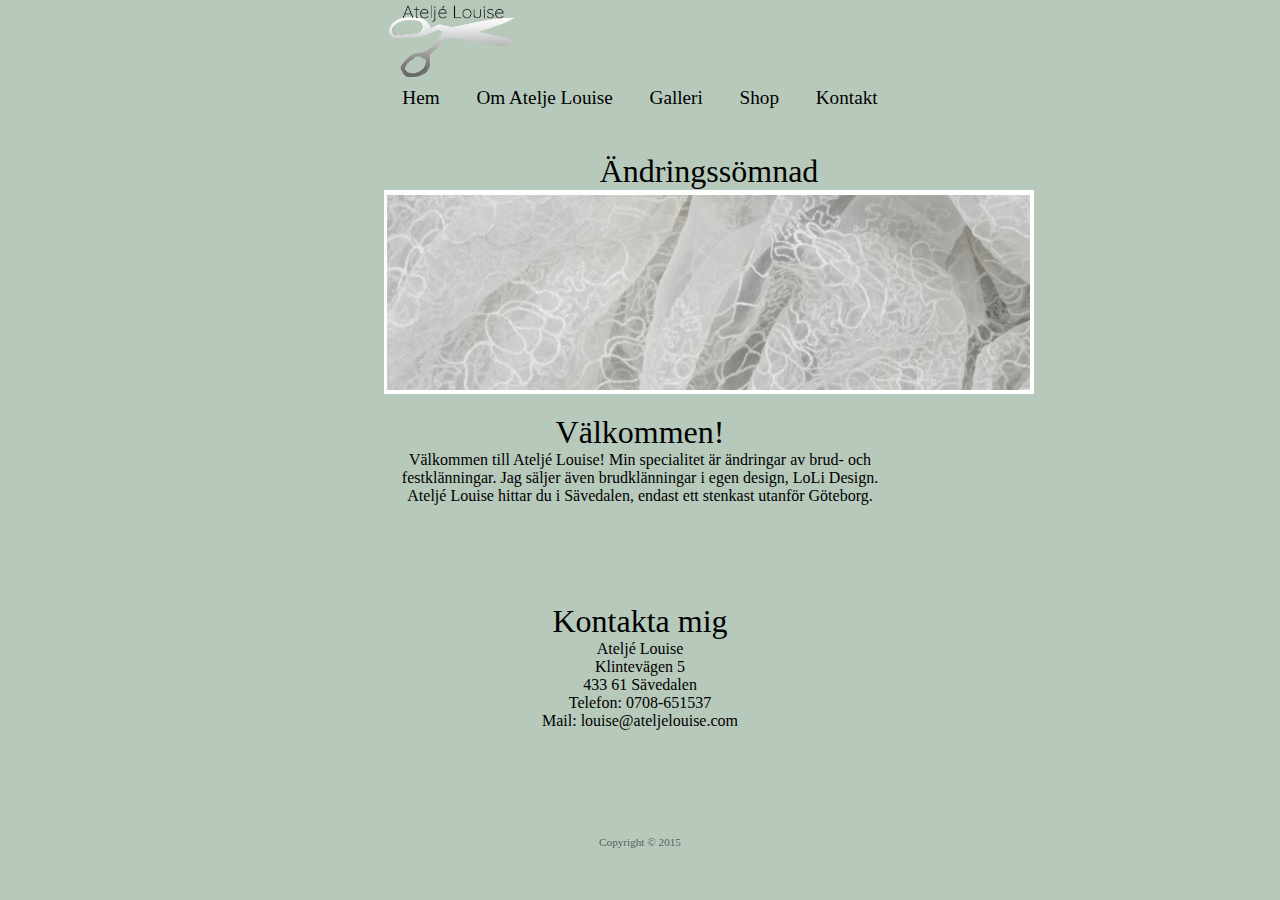
<file: index.html>
<!DOCTYPE html>
<html lang="en">
<head>
    <meta charset="UTF-8">
    <meta http-equiv="X-UA-Compatible" content="IE=edge">
    <meta name="viewport" content="width=device-width, initial-scale=1.0">
    <title>Document</title>
    <link href="https://fonts.googleapis.com/icon?family=Material+Icons" rel="stylesheet">
    <link rel="stylesheet" href="css/style.css">

</head>

<body class="wrapper1">
    <header class="nav">

        <a href="index.html"><img src="img/Untitled-1-Recovered.psd.slutgiltiga.png" alt="Logga"></a>
        
        <div id="menu-buttom">
            <span class="material-icons">menu</span>
        </div>
        <nav class="menu">
            <a href="index.html">Hem</a>

            <a href="omateljelouise.html">Om Atelje Louise</a>

            <a href="galleri.html">Galleri</a>

            <a href="shop.html">Shop</a>

            <a href="kontakt.html">Kontakt</a>
        </nav>
        <div class="fade-layer"></div>
    </header>

    <div class="indexdiv1">
        <article>Ändringssömnad</article>


        <img src="img/Skärmklipp.JPG" alt="Bild på en tygbit">
    </div>
    <div class="indexarticle1">
        <p>Välkommen!</p>

        <article>
            Välkommen till Ateljé Louise!

            Min specialitet är ändringar av brud- och festklänningar. 

            Jag säljer även brudklänningar i egen design, LoLi Design.
        </article>
        <article>
            Ateljé Louise hittar du i Sävedalen, endast ett stenkast utanför Göteborg.
        </article>
    </div>
    <div class="indexdiv2">
        <p>Kontakta mig</p>
        <article>
            Ateljé Louise
        </article>
        <article>
            Klintevägen 5
        </article>
        <article>
            433 61 Sävedalen
        </article>
        <article>
            Telefon: 0708-651537
        </article>
        <article>
            Mail: louise@ateljelouise.com
        </article>
        </article>
    </div>
    <footer class="footer">
        Copyright © 2015 
    </footer>
    <script src="js/main.js"></script>
    
</body>
</html>
</file>
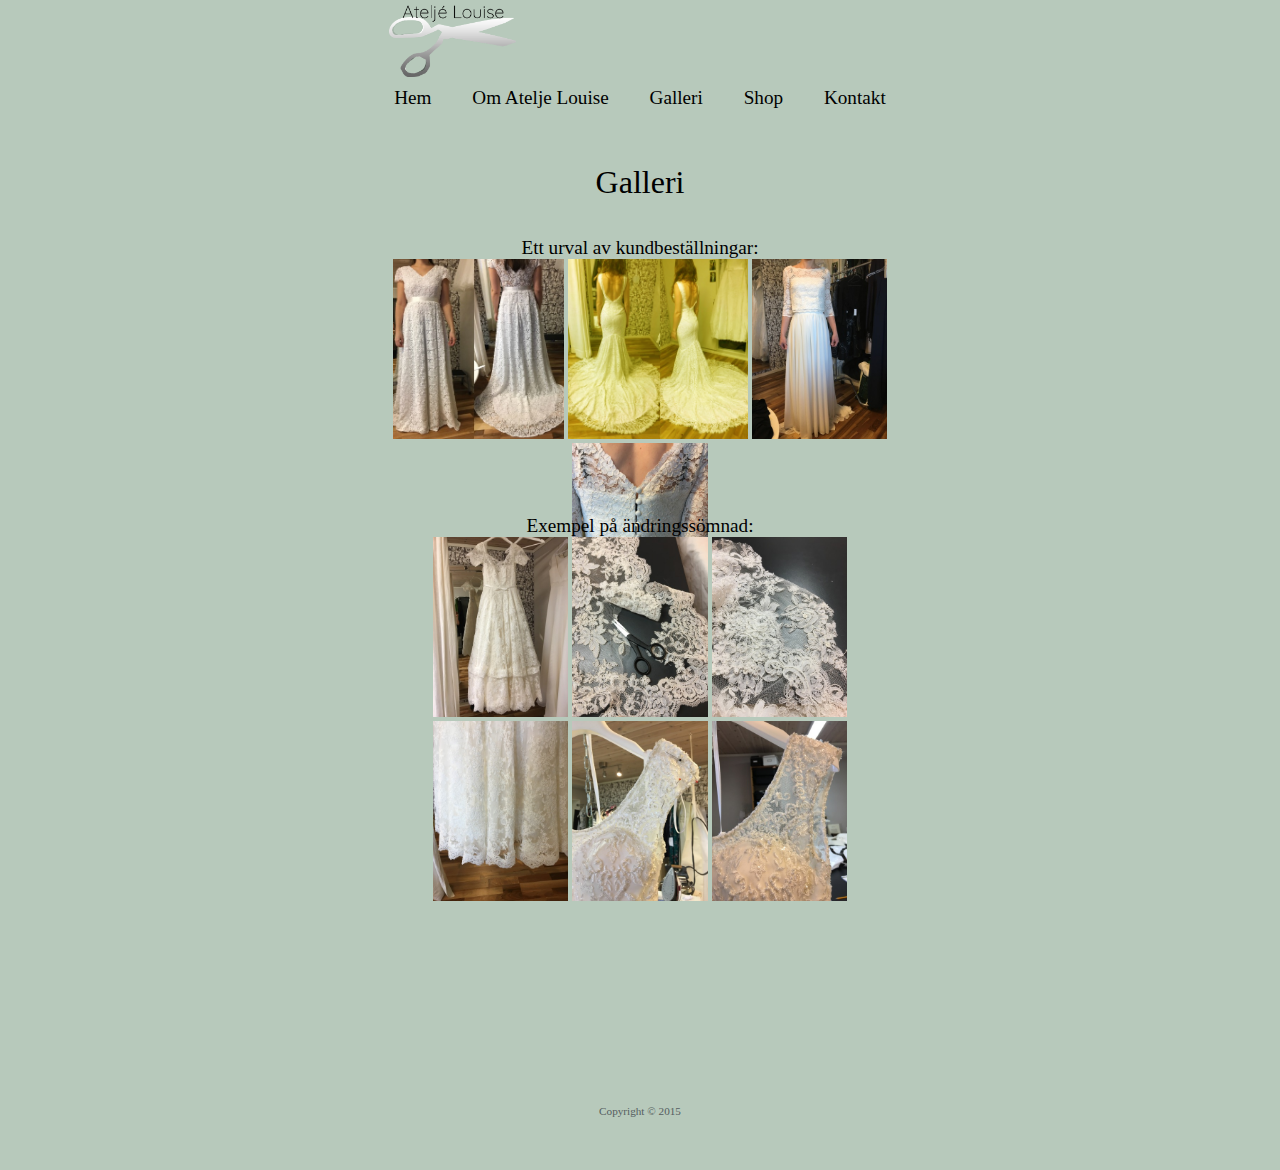
<file: galleri.html>
<!DOCTYPE html>
<html lang="en">
<head>
    <meta charset="UTF-8">
    <meta http-equiv="X-UA-Compatible" content="IE=edge">
    <meta name="viewport" content="width=device-width, initial-scale=1.0">
    <title>Document</title>
    <link href="https://fonts.googleapis.com/icon?family=Material+Icons" rel="stylesheet">
    <link rel="stylesheet" href="css/style.css">
    
</head>
<body class="wrapper3">

    <header class="nav">

        <a href="index.html"><img src="img/Untitled-1-Recovered.psd.slutgiltiga.png" alt="Logga"></a>
        
        <div id="menu-buttom">
            <span class="material-icons">menu</span>
        </div>
        <nav class="menu">
            <a href="index.html">Hem</a>
            <br>
            <a href="omateljelouise.html">Om Atelje Louise</a>
            <br>
            <a href="galleri.html">Galleri</a>
            <br>
            <a href="shop.html">Shop</a>
            <br>
            <a href="kontakt.html">Kontakt</a>
        </nav>
        <div class="fade-layer"></div>
    </header>
    
    <div class="ForstaBildPartiet">
        <h1>
            Galleri
        </h1>
        <br>
        <br>
        <p>
            Ett urval av kundbeställningar:
        </p>
        <img src="img/ForstaBild-ag6QJ.jpg" alt="Klänning på en kund">
        <img src="img/AndraBildTillHögerphotoshopad-6tKuH.png" alt="Klänning på en kund">
        <img class="Undrebilder" src="img/UnderForstaBild-KsM96.jpg" alt="Klänning på en kund">
        <img class="Undrebilder" src="img/UnderAndraBild-mlD0Y.jpg" alt="Klänning på en kund">
    </div>

    <div class="AndraBildPartiet">
        <p>
            Exempel på ändringssömnad:
        </p>
        <img src="img/ForstaBildPåAndraPartiet-UNr86.jpg" alt="Klänning">
        <img src="img/AndraBildAndraPartiet-g9yWf.jpg" alt="Tygbit">
        <img src="img/TredjeBildAndraPartiet-NJ9J8.jpg" alt="Tygbit">
        <img src="img/FjardeBildAndraPartiet-ogBeF.jpg" alt="Botten av en klänning">
        <img src="img/FemteBildAndraPartiet-vNlUA.jpg" alt="Toppen av en klänning">
        <img src="img/SjatteBildAndraPartiet-S3Xk0.jpg" alt="Toppen av en klänning">
    </div>

    <footer>
        Copyright © 2015 
    </footer>
    <script src="js/main.js"></script>
</body>
</html>
</file>
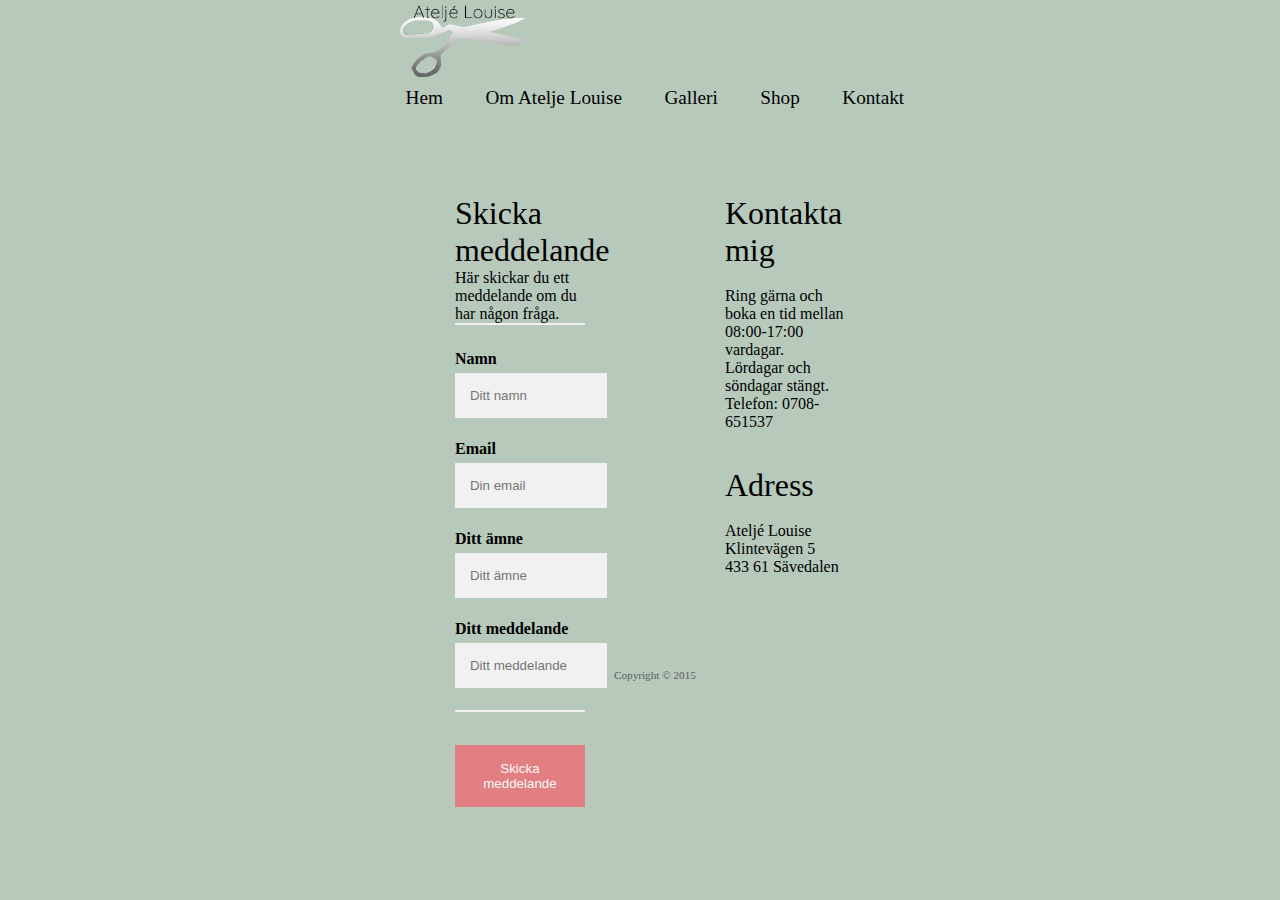
<file: kontakt.html>
<!DOCTYPE html>
<html lang="en">
<head>
    <meta charset="UTF-8">
    <meta http-equiv="X-UA-Compatible" content="IE=edge">
    <meta name="viewport" content="width=device-width, initial-scale=1.0">
    <title>Document</title>
    <link href="https://fonts.googleapis.com/icon?family=Material+Icons" rel="stylesheet">
    <link rel="stylesheet" href="css/style.css">
    
</head>
<body class="wrapper5">
    
    <header class="nav">

        <a href="index.html"><img src="img/Untitled-1-Recovered.psd.slutgiltiga.png" alt="Logga"></a>
        
        <div id="menu-buttom">
            <span class="material-icons">menu</span>
        </div>
        <nav class="menu">
            <a href="index.html">Hem</a>
            <br>
            <a href="omateljelouise.html">Om Atelje Louise</a>
            <br>
            <a href="galleri.html">Galleri</a>
            <br>
            <a href="shop.html">Shop</a>
            <br>
            <a href="kontakt.html">Kontakt</a>
        </nav>
        <div class="fade-layer"></div>
    </header>

    <form action="action_page.php">
        <div class="skrivmeddalande">
          <h1>Skicka meddelande</h1>
          <p>Här skickar du ett meddelande om du har någon fråga.</p>
          <hr>
      
          <label for="namn"><b>Namn</b></label>
          <input type="text" placeholder="Ditt namn" name="namn" id="namn" required>
      
          <label for="email"><b>Email</b></label>
          <input type="email" placeholder="Din email" name="email" id="email" required>
      
          <label for="topic"><b>Ditt ämne</b></label>
          <input type="topic" placeholder="Ditt ämne" name="topic" id="topic" required>

          <label for="meddelande"><b>Ditt meddelande</b></label>
          <input type="meddelande" placeholder="Ditt meddelande" name="meddelande" id="meddalande" required>
          <hr>
      
          <button type="submit" class="skickameddelande">Skicka meddelande</button>
        </div>
      
      </form>

    <article class="kontaktamig">
        <h1>
            Kontakta mig
        </h1>    
        <br>
        <p>
            Ring gärna och boka en tid mellan 08:00-17:00 vardagar.
            <br>
            Lördagar och söndagar stängt.
            <br>
            Telefon: 0708-651537
        </p>
        <br>
        <br>
        <h1>
            Adress
        </h1>
        <br>
        <p>
            Ateljé Louise
            <br>
            Klintevägen 5
            <br>
            433 61 Sävedalen
        </p>
    </article>

    <footer>
        Copyright © 2015 
    </footer>

    <script src="js/main.js"></script>
</body>
</html>
</file>
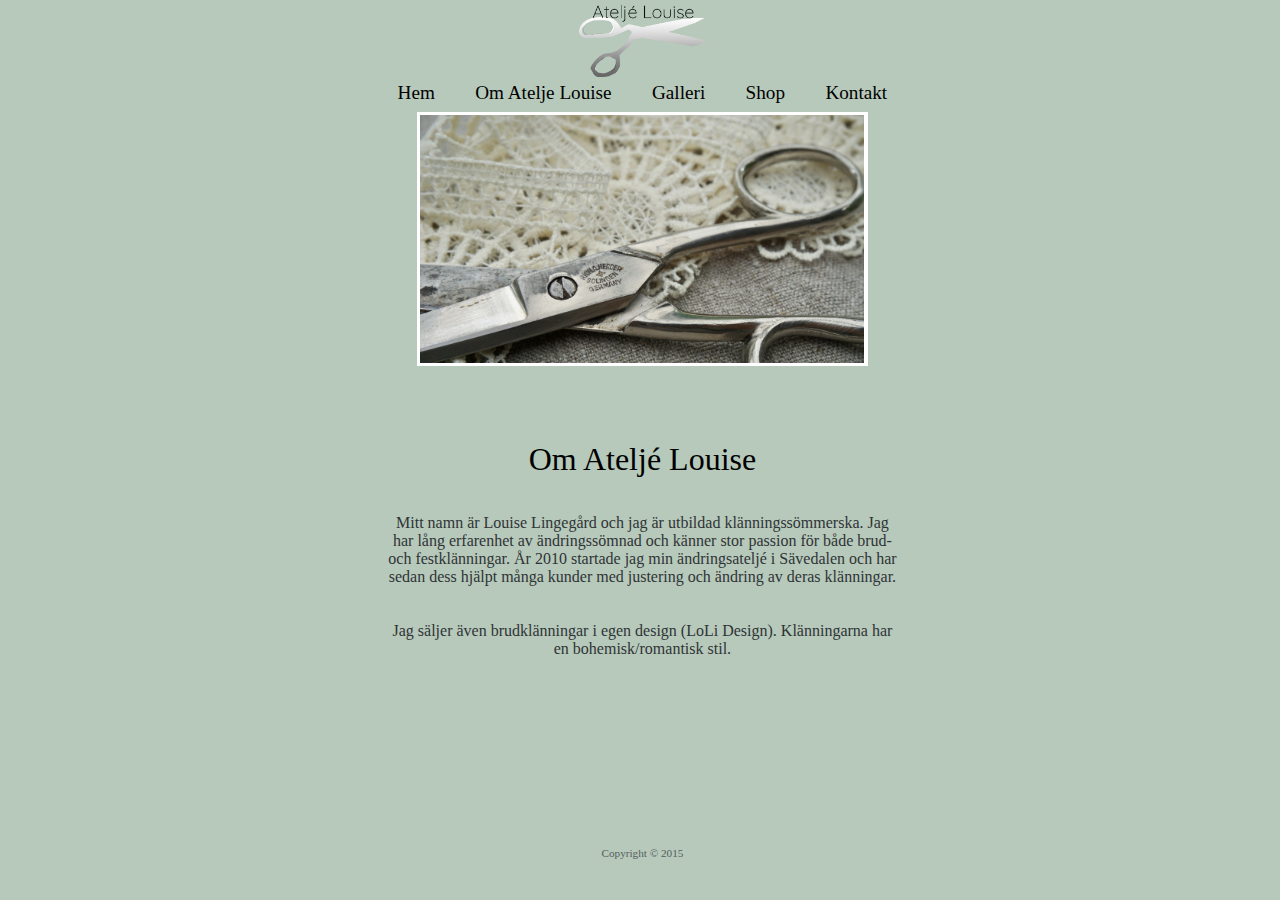
<file: omateljelouise.html>
<!DOCTYPE html>
<html lang="en">
<head>
    <meta charset="UTF-8">
    <meta http-equiv="X-UA-Compatible" content="IE=edge">
    <meta name="viewport" content="width=device-width, initial-scale=1.0">
    <title>Document</title>
    <link href="https://fonts.googleapis.com/icon?family=Material+Icons" rel="stylesheet">
    <link rel="stylesheet" href="css/style.css">
    
</head>
<body class="wrapper2">
    <header class="nav">

        <a href="index.html"><img src="img/Untitled-1-Recovered.psd.slutgiltiga.png" alt="Logga"></a>
        
        <div id="menu-buttom">
            <span class="material-icons">menu</span>
        </div>
        <nav class="menu">
            <a href="index.html">Hem</a>
            <br>
            <a href="omateljelouise.html">Om Atelje Louise</a>
            <br>
            <a href="galleri.html">Galleri</a>
            <br>
            <a href="shop.html">Shop</a>
            <br>
            <a href="kontakt.html">Kontakt</a>
        </nav>
        <div class="fade-layer"></div>
    </header>
    
    <img class="saxbild" src="img/Skärmklipp.PNG" alt="Bild på en sax">

    <article>
        <p class="titelOmAteljeLouise">
            Om Ateljé Louise
        </p>
        <br>
        <br>
        <p>
            Mitt namn är Louise Lingegård och jag är utbildad klänningssömmerska. Jag har lång erfarenhet av ändringssömnad och känner stor passion för både brud- och festklänningar. År 2010 startade jag min ändringsateljé i Sävedalen och har sedan dess hjälpt många kunder med justering och ändring av deras klänningar.
        </p>
        <br>
        <br>
        <p>
            Jag säljer även brudklänningar i egen design (LoLi Design). Klänningarna har en bohemisk/romantisk stil.
        </p>
    </article>

    <footer>
        Copyright © 2015 
    </footer>
    <script src="js/main.js"></script>
</body>
</html>
</file>
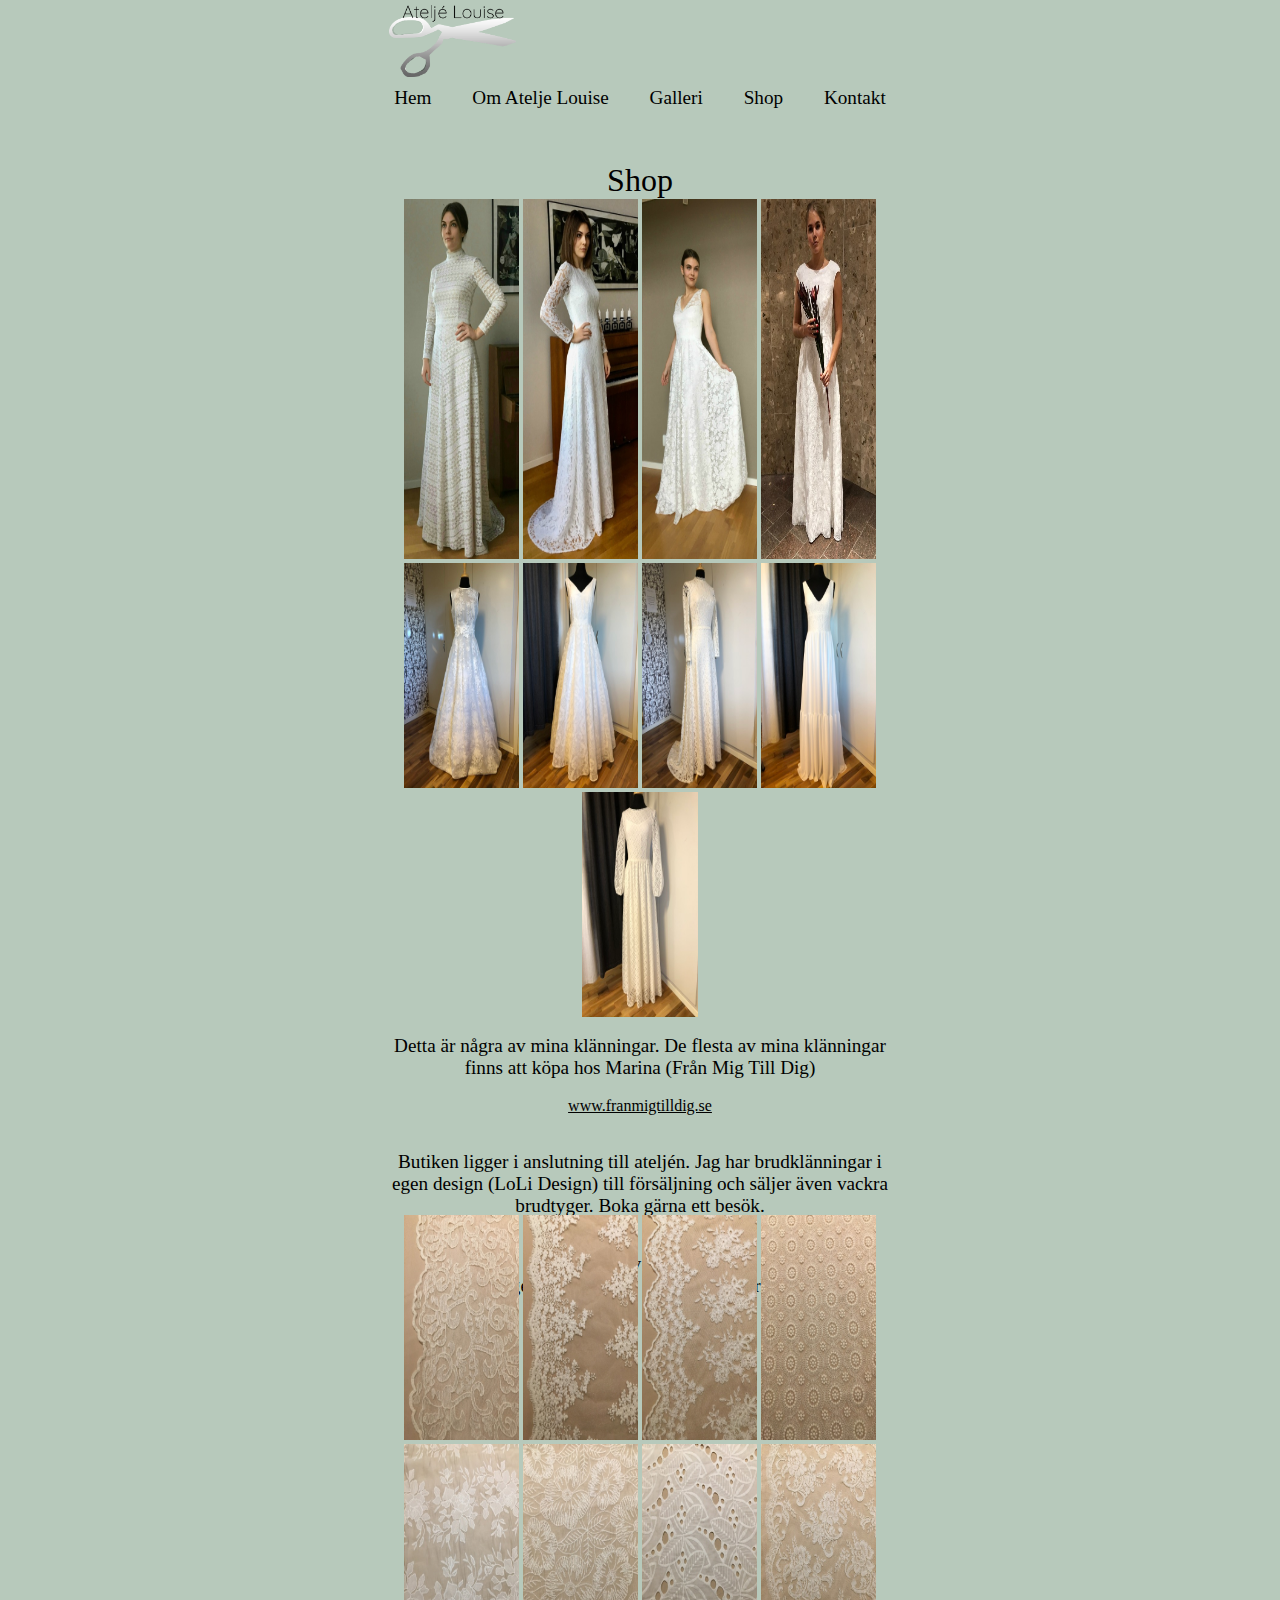
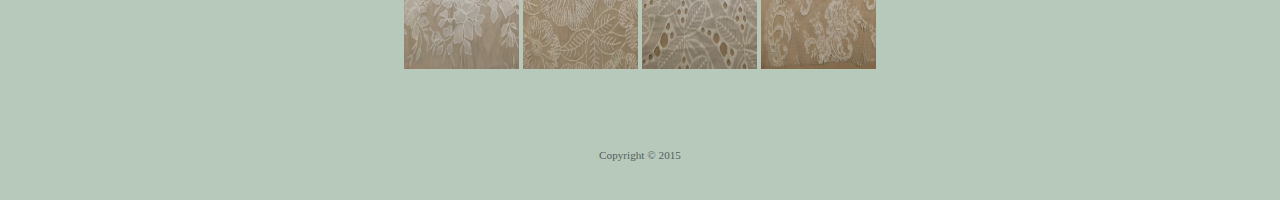
<file: shop.html>
<!DOCTYPE html>
<html lang="en">
<head>
    <meta charset="UTF-8">
    <meta http-equiv="X-UA-Compatible" content="IE=edge">
    <meta name="viewport" content="width=device-width, initial-scale=1.0">
    <title>Document</title>
    <link href="https://fonts.googleapis.com/icon?family=Material+Icons" rel="stylesheet">
    <link rel="stylesheet" href="css/style.css">

</head>
<body class="wrapper4">
    <header class="nav">

        <a href="index.html"><img src="img/Untitled-1-Recovered.psd.slutgiltiga.png" alt="Logga"></a>
        
        <div id="menu-buttom">
            <span class="material-icons">menu</span>
        </div>
        <nav class="menu">
            <a href="index.html">Hem</a>
            <br>
            <a href="omateljelouise.html">Om Atelje Louise</a>
            <br>
            <a href="galleri.html">Galleri</a>
            <br>
            <a href="shop.html">Shop</a>
            <br>
            <a href="kontakt.html">Kontakt</a>
        </nav>
        <div class="fade-layer"></div>
    </header>

    <div class="div1shop">
        <h1 class="shoptitel">
            Shop 
        </h1>    
        <img class="ovrebilder" src="img/forstabildshop-CcuKp.jpg" alt="Klänning">
        <img class="ovrebilder" src="img/andrabildshop-b02l1.jpg" alt="Klänning">
        <img class="ovrebilder" src="img/tredjebildshop-FRLP3.jpg" alt="Klänning">
        <img class="ovrebilder" src="img/femtebildshop-IIDVn.jpg" alt="Klänning">
        <img class="undrebilder" src="img/sjattebildshop-FwoRr.jpg" alt="Klänning">
        <img class="undrebilder" src="img/niondebildshop-9BI0i.jpg" alt="Klänning">
        <img class="undrebilder" src="img/tiondebildshop-4m2ZJ.jpg" alt="Klänning">
        <img class="undrebilder" src="img/elftebildshop-HoNS8.jpg" alt="Klänning">
        <img class="undrebilder" src="img/tolftebildshop-XtjWG.jpg" alt="Klänning">
    </div>

    <article>
        <p class="övretextshopsida">
            Detta är några av mina klänningar. De flesta av mina klänningar finns att köpa hos Marina (Från Mig Till Dig)
        </p>
        <br>
        <a href="https://www.franmigtilldig.se/">www.franmigtilldig.se</a>
        <br>
        <br>
        <p class="undretextshopsida">
            Butiken ligger i anslutning till ateljén. Jag har brudklänningar i egen design (LoLi Design) till försäljning och säljer även vackra brudtyger. Boka gärna ett besök.
        </p>
        <br>
        <br>
        <p class="urvaltyger">
            Ett urval av mina tyger
            <br>
            (tygerna ligger mot ett mörkt underlag) 
        </p>
    </article>
    <div class="div2shop">
        <img src="img/andradivbildettshop-beA96.jpg" alt="Tygmönster">
        <img src="img/andradivbildtvåshop-17TsQ.jpg" alt="Tygmönster">
        <img src="img/andradivbildtreshop-MjYNn.jpg" alt="Tygmönster">
        <img src="img/andradivbildfyrashop-Ai0dy.jpg" alt="Tygmönster">
        <img src="img/andradivbildfemshop-wwGqh.jpg" alt="Tygmönster">
        <img src="img/andradivbildsexshop-6fp3p.jpg" alt="Tygmönster">
        <img src="img/andradivbildsjushop-XqW2K.jpg" alt="Tygmönster">
        <img src="img/andradivbildattashop-ITamL.jpg" alt="Tygmönster">
    </div>
    <footer>
        Copyright © 2015 
    </footer>
    <script src="js/main.js"></script>
</body>
</html>
</file>
<file: css/style.css>
*{
    margin: 0%;
}

@media screen and (min-width: 768px) {

    .wrapper1 {
        display: grid;
        grid-template-areas: 
        '.. na na ..'
        '.. d1 d1 ..'
        '.. d2 d2 ..'
        '.. d3 d3 ..'
        '.. fo fo ..'
        ;
        grid-template-columns: 30% 20% 20% 30%;
        grid-template-rows: 17% 29% 21% 24% 5%;
        background-color: rgba(183,201,187);
        height: 100vh;
    }

    .nav {
        grid-area: na;
    }

    .nav img {
        margin: 5px;
        height: 8vh;
    }

    .nav a {
        text-decoration: none;
        color: black;
        font-family: Garamond;
        font-weight: 100;
        font-size: 120%;
    }

    .menu {
        display: flex;
        align-self: center;
        justify-content: space-around;
    }

    .indexdiv1 {
        grid-area: d1;
        text-align: center;
        display: block;
        margin-right: auto;
        margin-left: auto;
    }

    .indexdiv1 img{
        display: flex;

    }

    .indexdiv1 article{
        font-size: 200%;
        font-family: Cambria;
    }

    .indexarticle1 {
        grid-area: d2;
        font-family: Cambria;
        text-align: center;
        display: block;
        margin-right: auto;
        margin-left: auto;
    }

    .indexarticle1 p {
        font-size: 200%;
        font-family: Cambria;
    }

    .indexdiv2 {
        grid-area: d3;
        font-family: Cambria;
        text-align: center;
        display: block;
        margin-right: auto;
        margin-left: auto;
    }

    .indexdiv2 p {
        font-size: 200%;
        font-family: Cambria;
    }

    .wrapper1 footer {
        grid-area: fo;
        display: flex;
        align-self: center;
        justify-self: center;
        font-size: 70%;
        color: rgba(85,93,96);
    }

    .wrapper2 {
        display: grid;
        background-color: rgba(183,201,187);
        grid-template-areas: 
        '.. na ..'
        '.. im ..'
        '.. ar ..'
        '.. fo ..'
        ;
        grid-template-columns: 30% 40% 30%;
        grid-template-rows: 7% 39% 44% 10%;
        width: 99.6vw;
        height: 98vh;
        grid-gap: 5px;
    }

    .nav {
        grid-area: na;
    }

    .nav img {
        margin: 5px;
        height: 8vh;
    }

    .nav a {
        text-decoration: none;
        color: black;
        font-family: Garamond;
        font-weight: 100;
        font-size: 120%;
    }

    .menu {
        display: flex;
        align-self: center;
        justify-content: space-around;
    }
    

    .wrapper2 img {
        grid-area: im;
        margin: 5%;
        display: flex;
        align-self: center;
        justify-self: center;
    }

    .wrapper2 article {
        grid-area: ar;
        margin: 5%;
        color: rgb(47, 52, 54);
        font-family: Cambria;
        text-align: center;
        display: block;
        margin-right: auto;
        margin-left: auto;
    }

    .titelOmAteljeLouise {
        font-size: 200%;
        color: black;
    }

    .wrapper2 footer {
        grid-area: fo;
        display: flex;
        align-self: center;
        justify-self: center;
        font-size: 70%;
        color: rgba(85,93,96);
    }

    .material-icons {
        display: none;
    }

    .wrapper3 {
        display: grid;
        grid-template-areas: 
        '.. na na na na ..'
        '.. d1 d1 d1 d1 ..'
        '.. d2 d2 d2 d2 ..'
        '.. fo fo fo fo ..'
        ;
        grid-template-columns: 30% 10% 10% 10% 10% 30%;
        grid-template-rows: 14% 30% 46% 10%;
        height: 130vh;
        width: 100vw;
        background-color: rgba(183,201,187);
    }

    .nav {
        grid-area: na;
    }

    .nav img {
        margin: 5px;
        height: 8vh;
    }

    .nav a {
        text-decoration: none;
        color: black;
        font-family: Garamond;
        font-weight: 100;
        font-size: 120%;
    }

    .menu {
        display: flex;
        align-self: center;
        justify-content: space-around;
    }

    .ForstaBildPartiet {
        grid-area: d1;
        font-family: Cambria;
        font-weight: 100;
        text-align: center;
        display: block;
        margin-right: auto;
        margin-left: auto;
    }

    .ForstaBildPartiet p {
        font-size: 120%;
    }

    .ForstaBildPartiet img {
        height: 20vh;

    }

    .ForstaBildPartiet h1 {
        font-weight: 100;
        font-family: Cambria;
    }

    .AndraBildPartiet {
        grid-area: d2;
        font-family: Cambria;
        font-weight: 100;
        text-align: center;
        display: block;
        margin-right: auto;
        margin-left: auto;
    }

    .AndraBildPartiet p {
        font-size: 120%;
    }

    .AndraBildPartiet img {
        height: 20vh;
    }

    .wrapper3 footer {
        grid-area: fo;
        display: flex;
        align-self: center;
        justify-self: center;
        font-size: 70%;
        color: rgba(85,93,96);
    }

    .wrapper4 {
        display: grid;
        grid-template-areas: 
        '.. na na na na ..'
        '.. d1 d1 d1 d1 ..'
        '.. ar ar ar ar ..'
        '.. d2 d2 d2 d2 ..'
        '.. fo fo fo fo ..'
        ;
        grid-template-columns: 30% 10% 10% 10% 10% 30%;
        grid-template-rows: 9% 48.5% 10% 27.5% 5%;
        height: 200vh;
        width: 100vw;
        background-color: rgba(183,201,187);
    }
    
    .nav {
        grid-area: na;
    }

    .nav img {
        margin: 5px;
        height: 8vh;
    }

    .nav a {
        text-decoration: none;
        color: black;
        font-family: Garamond;
        font-weight: 100;
        font-size: 120%;
    }

    .menu {
        display: flex;
        align-self: center;
        justify-content: space-around;
    }

    .div1shop {
        grid-area: d1;
        text-align: center;
        display: block;
        margin-right: auto;
        margin-left: auto;
    }

    .div1shop h1 {
        font-weight: 100;
        font-family: Cambria;
    }

    .ovrebilder {
        height: 40vh;
        width: 9vw;
    }

    .undrebilder {
        height: 25vh;
        width: 9vw;
    }

    .wrapper4 article {
        grid-area: ar;
        text-align: center;
        display: block;
        margin-right: auto;
        margin-left: auto;
    }

    .wrapper4 article a {
        display: flex;
        justify-content: center;
        align-self: center;
        color: black;
    }

    .övretextshopsida {
        font-size: 120%;
        font-family: Cambria;
    }

    .undretextshopsida {
        font-size: 120%;
        font-family: Cambria;
    }

    .urvaltyger {
        font-size: 120%;
        font-family: Cambria;
    }

    .div2shop {
        grid-area: d2;
        text-align: center;
        display: block;
        margin-right: auto;
        margin-left: auto;
    }

    .div2shop img {
        height: 25vh;
        width: 9vw;
    }

    .wrapper4 footer {
        grid-area: fo;
        display: flex;
        align-self: center;
        justify-self: center;
        font-size: 70%;
        color: rgba(85,93,96);
    }

    .wrapper5 {
        display: grid;
        grid-template-areas: 
        '.. na na ..'
        '.. fm ar ..'
        '.. fm ar ..'
        '.. fo fo ..'
        ;
        grid-template-columns: 30% 20% 20% 30%;
        grid-template-rows: 19% 75% 7%;
        height: 67vh;
        width: 97.65vw;
        background-color: rgba(183,201,187);
        grid-gap: 20px;
    }

    .nav {
        grid-area: na;
    }

    .nav img {
        margin: 5px;
        height: 8vh;
    }

    .nav a {
        text-decoration: none;
        color: black;
        font-family: Garamond;
        font-weight: 100;
        font-size: 120%;
    }

    .menu {
        display: flex;
        align-self: center;
        justify-content: space-around;
    }

    .wrapper5 form {
        grid-area: fm;
        margin: 60px;
    }

    .wrapper5 form h1 {
        font-weight: 100;
        font-family: Cambria;
    }

    input[type=text], input[type=email], input[type=topic], input[type=meddelande] {
        width: 94%;
        padding: 15px;
        margin: 5px 0 22px 0;
        display: inline-block;
        border: none;
        background: #f1f1f1;
    }

    input[type=text]:focus, input[type=password]:focus {
        background-color: white;
        outline: none;
    }

    hr {
        border: 1px solid #f1f1f1;
        margin-bottom: 25px;
    }

    .skickameddelande {
        background-color: #E6787C;
        color: white;
        padding: 16px 20px;
        margin: 8px 0;
        border: none;
        cursor: pointer;
        width: 100%;
        opacity: 0.9;
    }

    .kontaktamig {
        grid-area: ar;
        margin: 60px;
    }

    .kontaktamig h1 {
        font-weight: 100;
        font-family: Cambria;
    }

    .wrapper5 footer {
        grid-area: fo;
        display: flex;
        align-self: center;
        justify-self: center;
        font-size: 70%;
        color: rgba(85,93,96);
    }
}


@media screen and (max-width: 768px){

    .wrapper1 {
        display: grid;
        grid-template-areas: 
        'na' 
        'd1'
        'a1'
        'd2'
        'fo';
        grid-template-columns: 100%;
        grid-template-rows: 5.7% 29.3% 22% 36% 7%;
        height: 120vh;
        width: 96.5vw;
        grid-gap: 0px;
        background-color: rgba(183,201,187);
    }

    .nav {
        display: grid;
        grid-template-columns: 90% 10%;
        grid-template-rows: 100%;
        grid-area: na;
        color: white;
        background-color: rgb(20,20,20);
    }

    .nav img {
        align-self: center;
        margin: 7px;
        height: 7vh;
    }

    .nav div {
        align-self: center;
    }

    .indexdiv1 {
        margin: 5%;
        grid-area: d1;
        grid-gap: 5px;
        
    }

    .indexdiv1 img{
        height: 22vh;
        width: 85vw;
    }

    .indexdiv1 article{
        font-size: 200%;
        font-family: Cambria;
    }

    .indexarticle1{
        margin: 5%;
        grid-area: a1;
        font-size: 200%;
        font-family: Cambria;
    }

    .indexarticle1 article{
        font-size: 50%;
        color: rgb(47, 52, 54);
    }

    .indexdiv2 {
        margin: 5%;
        grid-area: d2;
        font-size: 200%;
        font-family: Cambria;
        line-height: 1.0;
    }

    .indexdiv2 article{
        font-size: 50%;
        color: rgb(47, 52, 54);
        line-height: 1.9;
    }

    .menu {
        height: 100vh;
        width: 40vw;
        background: rgba(183,201,187);
        position: fixed;
        top: 0;
        left: -110vw;
        transition: left 0.3s;
        box-shadow: 10px 0px 21px -10px rgba(0,0,0,0.75);
        z-index: 10;
    }

    .menu a {
        display: flex;
        padding: 50px;
    }
    
    .menu a:link {
        color: black;
        text-decoration: none;
    }
    
    .menu a:visited {
        color: black;
        text-decoration: none;
    }
    
    .menu a:hover {
        color: rgb(99,101,100);
    }
    
    .menu-button{
        cursor: pointer;
        display: inline;
        align-self: flex-start;
    }
    
    .menu-button i.material-icons{
        font-size: 2.5rem;
    }
    
    .show{
        left: 0;
    }
    
    .fade-layer{
        position: fixed;
        top: 0;
        left: 0;
        right: 0;
        bottom: 0;
        background-color: rgba(0,0,0,0.5);
        display: none;
        z-index: 5;
    }
    
    .fade-layer.visible{
        display: block;
    }
    
    
    .footer {
        grid-area: fo;
        display: flex;
        align-self: center;
        justify-self: center;
        font-size: 70%;
        color: rgb(47, 52, 54);
    }

    .wrapper2 {
        display: grid;
        background-color: rgba(183,201,187);
        grid-template-areas: 
        'na'
        'im'
        'ar'
        'fo'
        ;
        grid-template-columns: 100%;
        grid-template-rows: 7% 39% 44% 10%;
        width: 100vw;
        height: 98vh;
        grid-gap: 5px;
    }

    .nav {
        display: grid;
        grid-template-columns: 90% 10%;
        grid-template-rows: 100%;
        grid-area: na;
        color: white;
        background-color: rgb(20,20,20);
    }

    .nav img {
        align-self: center;
        margin: 7px;
        height: 7vh;
    }

    .nav div {
        align-self: center;
    }

    .saxbild {
        grid-area: im;
        margin: 26px;
    }

    .wrapper2 article {
        grid-area: ar;
        margin: 5%;
        color: rgb(47, 52, 54);
        font-family: Cambria;
    }

    .titelOmAteljeLouise {
        font-size: 200%;
        color: black;
    }

    .wrapper2 footer {
        grid-area: fo;
        display: flex;
        align-self: center;
        justify-self: center;
        font-size: 70%;
        color: rgba(85,93,96);
    }

    .wrapper3 {
        display: grid;
        background-color: rgba(183,201,187);
        grid-template-areas: 
        'na na na'
        'd1 d1 d1'
        'd2 d2 d2'
        'fo fo fo'
        ;
        grid-template-columns: 33% 33% 33%;
        grid-template-rows: 2.25% 40% 47.75% 10%;
        width: 97.4vw;
        height: 300vh;
        grid-gap: 0px;
    }

    .ForstaBildPartiet {
        grid-area: d1;
        margin: 14px;
    }

    .ForstaBildPartiet img {
        height: 48vh;
        width: 45vw;
    }

    .ForstaBildPartiet h1 {
        font-size: 200%;
        display: flex;
        justify-content: center;
        align-self: center;
        color: black;
        font-family: Cambria;
        font-weight: 100;
    }

    .ForstaBildPartiet p {
        font-family: Cambria;
        color: rgb(47, 52, 54);
    }

    .AndraBildPartiet {
        grid-area: d2;
        margin: 14px;
        font-family: Cambria;
        color: rgb(47, 52, 54);
    }

    .AndraBildPartiet img {
        height: 48vh;
        width: 45vw;
    }

    .wrapper3 footer {
        grid-area: fo;
        display: flex;
        align-self: center;
        justify-self: center;
        font-size: 70%;
        color: rgba(85,93,96);
    }

    .wrapper4 {
        display: grid;
        background-color: rgba(183,201,187);
        grid-template-areas: 
        'na na na na'
        'd1 d1 d1 d1'
        'ar ar ar ar'
        'd2 d2 d2 d2'
        'fo fo fo fo'
        ;
        grid-template-columns: 25% 25% 25% 25%;
        grid-template-rows: 2.05% 40% 14.95% 35% 8%;
        height: 330vh;
        width: 96.5vw;
    }

    .shoptitel {
        font-size: 200%;
        display: flex;
        align-self: center;
        justify-content: center;
        margin: 12px;
        font-family: Cambria;
        color: black;
        font-weight: 100;
    }

    .div1shop {
        grid-area: d1;
        margin: 12px;
    }

    .div1shop img {
        height: 40vh;
        width: 30vw;
    }

    .wrapper4 article {
        grid-area: ar;
        margin: 12px;
        font-family: Cambria;
        color: rgb(47, 52, 54);
    }

    .wrapper4 article a {
        display: flex;
        align-self: center;
        justify-content: center;
        margin: 12px;
    }

    .wrapper4 article a:link {
        color: black;
        text-decoration: none;
    }

    .wrapper4 article a:visited {
        color: black;
        text-decoration: none;
    }

    .wrapper4 article a:hover {
        color: rgb(99,101,100);
    }
    .övretextshopsida {
        font-size: 110%;
        display: flex;
        align-self: center;
        justify-content: center;
    }

    .undretextshopsida {
        font-size: 140%;
        display: flex;
        align-self: center;
        justify-content: center;
    }

    .urvaltyger {
        font-size: 110%;
        display: flex;
        align-self: center;
        justify-content: center;
    }

    .div2shop {
        grid-area: d2;
        margin: 12px;
    }

    .div2shop img {
        height: 40vh;
        width: 30vw;
    }

    .wrapper4 footer {
        grid-area: fo;
        display: flex;
        align-self: center;
        justify-self: center;
        font-size: 70%;
        color: rgba(85,93,96);
        margin: 12px;
    }

    .wrapper5 {
        display: grid;
        background-color: rgba(183,201,187);
        grid-template-areas: 
        'na'
        'a1'
        'a2'
        'fo'
        ;
        grid-template-columns: 100%;
        grid-template-rows: 5% 59% 30% 6%;
        height: 140vh;
        width: 96.4vw;
    }



    input[type=text], input[type=email], input[type=topic], input[type=meddelande] {
        width: 94%;
        padding: 15px;
        margin: 5px 0 22px 0;
        display: inline-block;
        border: none;
        background: #f1f1f1;
    }

    input[type=text]:focus, input[type=password]:focus {
        background-color: white;
        outline: none;
    }

    hr {
        border: 1px solid #f1f1f1;
        margin-bottom: 25px;
    }

    .skickameddelande {
        background-color: #E6787C;
        color: white;
        padding: 16px 20px;
        margin: 8px 0;
        border: none;
        cursor: pointer;
        width: 100%;
        opacity: 0.9;
    }

    .wrapper5 form div {
        grid-area: a1;
    }

    .wrapper5 article {
        grid-area: a2;
    }

    .kontaktamig h1 {
        font-size: 200%;
        color: black;
        font-family: Cambria;
    }

    .kontaktamig p {
        font-family: Cambria;
        color: rgb(47, 52, 54);
    }

    .wrapper5 footer{
        grid-area: fo;
        display: flex;
        align-self: center;
        justify-self: center;
        font-size: 70%;
        color: rgba(85,93,96);
    }
}
</file>
